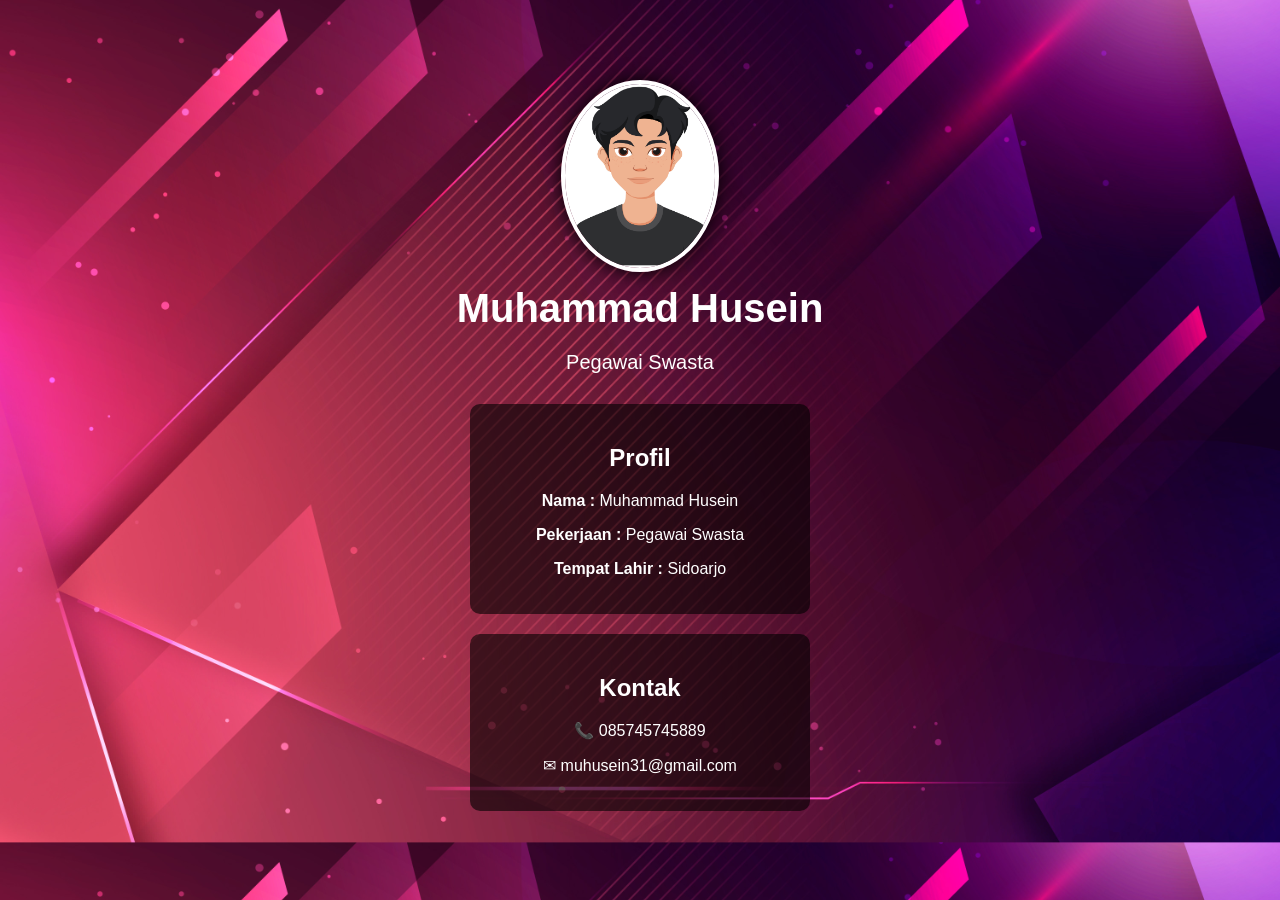
<file: index.html>
<!DOCTYPE html>
<html>

<head>
<title>Muhammad Husein</title>
<link rel="stylesheet" href="style.css">
</head>

<body>

<div class="container">

<img src="avatar.jpg" class="avatar">

<h1>Muhammad Husein</h1>
<p class="job">Pegawai Swasta</p>

<div class="card">

<h2>Profil</h2>

<p><b>Nama :</b> Muhammad Husein</p>
<p><b>Pekerjaan :</b> Pegawai Swasta</p>
<p><b>Tempat Lahir :</b> Sidoarjo</p>

</div>

<div class="card">

<h2>Kontak</h2>

<p>📞 085745745889</p>
<p>✉ muhusein31@gmail.com</p>

</div>

</div>

</body>
</html>
</file>
<file: style.css>
body{
margin:0;
font-family:Arial;
background-image:url("background.jpg");
background-size:cover;
background-position:center;
text-align:center;
color:white;
}

.container{
margin-top:80px;
}

.avatar{
width:150px;
border-radius:50%;
border:4px solid white;
box-shadow:0 0 20px black;
}

h1{
font-size:40px;
margin:10px;
}

.job{
font-size:20px;
margin-bottom:30px;
}

.card{
background:rgba(0,0,0,0.6);
margin:20px auto;
padding:20px;
width:300px;
border-radius:10px;
}
</file>
<file: website.husein/style.css>
body{
margin:0;
font-family:Arial;
background-image:url("background.jpg");
background-size:cover;
background-position:center;
text-align:center;
color:white;
}

.container{
margin-top:80px;
}

.avatar{
width:150px;
border-radius:50%;
border:4px solid white;
box-shadow:0 0 20px black;
}

h1{
font-size:40px;
margin:10px;
}

.job{
font-size:20px;
margin-bottom:30px;
}

.card{
background:rgba(0,0,0,0.6);
margin:20px auto;
padding:20px;
width:300px;
border-radius:10px;
}
</file>
